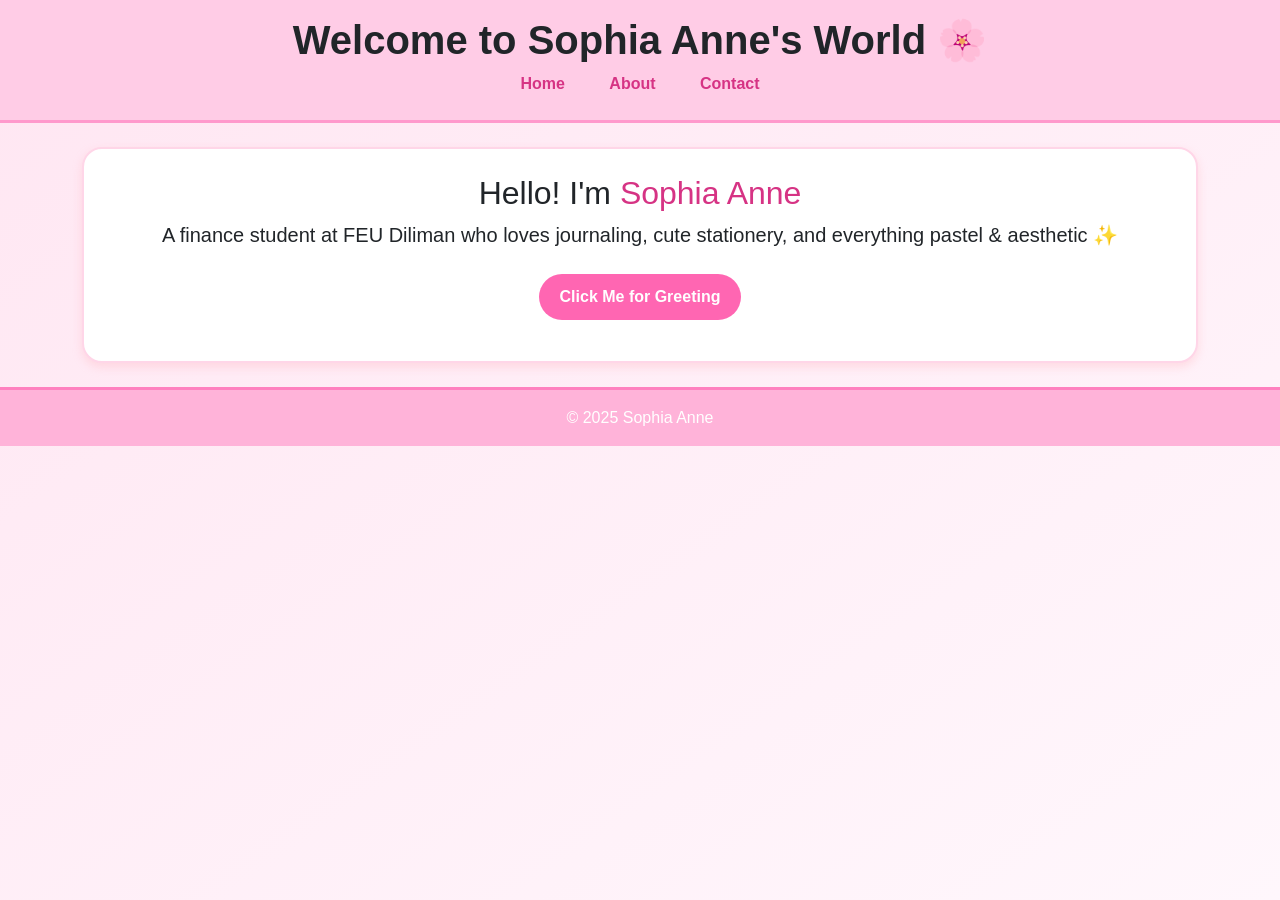
<file: index.html>
<!DOCTYPE html>
<html lang="en">
<head>
    <meta charset="UTF-8">
    <meta name="viewport" content="width=device-width, initial-scale=1.0">
    <meta name="description" content="Sophia Anne's personal finance and creative website.">
    <title>Sophia Anne - Home</title>
    <link href="https://cdn.jsdelivr.net/npm/bootstrap@5.3.2/dist/css/bootstrap.min.css" rel="stylesheet">
    <link rel="stylesheet" href="cssstyle.css">
</head>

<body>
<header class="p-3 text-center">
    <h1 class="fw-bold">Welcome to Sophia Anne's World 🌸</h1>
    <nav class="my-2">
        <a href="index.html" class="mx-2">Home</a>
        <a href="About.html" class="mx-2">About</a>
        <a href="Contact.html" class="mx-2">Contact</a>
    </nav>
</header>

<main class="container mt-4">
    <div class="card-box text-center">
        <h2>Hello! I'm <span style="color:#d63384;">Sophia Anne</span></h2>
        <p class="lead">
            A finance student at FEU Diliman who loves journaling, cute stationery,  
            and everything pastel & aesthetic ✨
        </p>
        <button id="greetBtn" class="btn btn-pink mt-2">Click Me for Greeting</button>
        <p id="greeting" class="mt-3 fw-bold"></p>
    </div>
</main>

<footer class="text-center text-white p-3 mt-4">
    © 2025 Sophia Anne
</footer>

<script src="jsscript.js"></script>
</body>
</html>
</file>
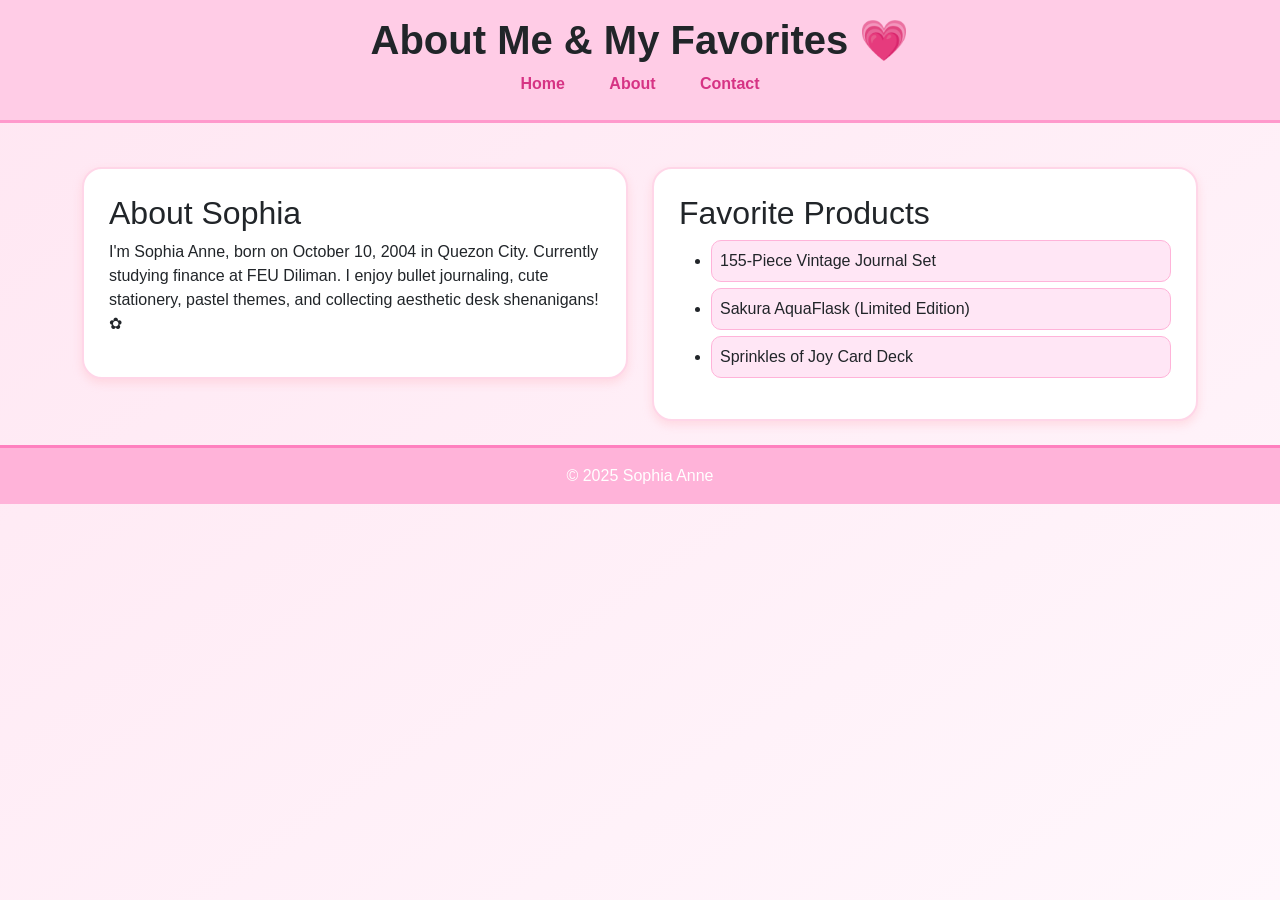
<file: About.html>
<!DOCTYPE html>
<html lang="en">
<head>
    <meta charset="UTF-8">
    <meta name="viewport" content="width=device-width, initial-scale=1.0">
    <meta name="description" content="Learn more about Sophia Anne and her favorite stationery products.">
    <title>Sophia Anne - About</title>
    <link href="https://cdn.jsdelivr.net/npm/bootstrap@5.3.2/dist/css/bootstrap.min.css" rel="stylesheet">
    <link rel="stylesheet" href="cssstyle.css">
</head>

<body>
<header class="p-3 text-center">
    <h1 class="fw-bold">About Me & My Favorites 💗</h1>
    <nav class="my-2">
        <a href="index.html" class="mx-2">Home</a>
        <a href="About.html" class="mx-2">About</a>
        <a href="Contact.html" class="mx-2">Contact</a>
    </nav>
</header>

<main class="container mt-4">
    <section class="row">
        <div class="col-md-6">
            <div class="card-box">
                <h2>About Sophia</h2>
                <p>
                    I'm Sophia Anne, born on October 10, 2004 in Quezon City.  
                    Currently studying finance at FEU Diliman.  
                    I enjoy bullet journaling, cute stationery, pastel themes,  
                    and collecting aesthetic desk shenanigans! ✿
                </p>
            </div>
        </div>

        <div class="col-md-6">
            <div class="card-box">
                <h2>Favorite Products</h2>
                <ul>
                    <li>155-Piece Vintage Journal Set</li>
                    <li>Sakura AquaFlask (Limited Edition)</li>
                    <li>Sprinkles of Joy Card Deck</li>
                </ul>
            </div>
        </div>
    </section>
</main>

<footer class="text-center text-white p-3 mt-4">
    © 2025 Sophia Anne
</footer>
</body>
</html>
</file>
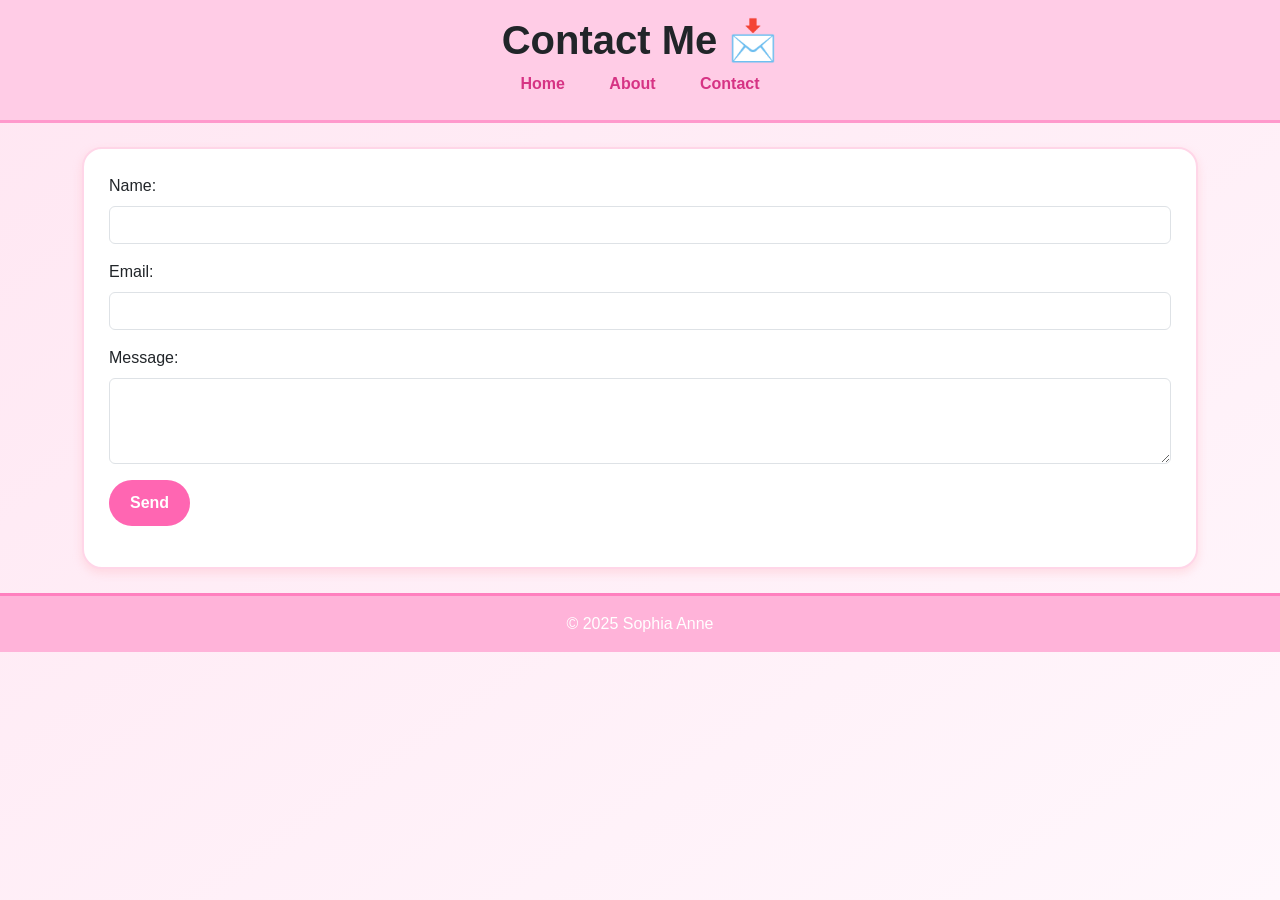
<file: Contact.html>
<!DOCTYPE html>
<html lang="en">
<head>
    <meta charset="UTF-8">
    <meta name="viewport" content="width=device-width, initial-scale=1.0">
    <meta name="description" content="Contact Sophia Anne for inquiries or messages.">
    <title>Sophia Anne - Contact</title>
    <link href="https://cdn.jsdelivr.net/npm/bootstrap@5.3.2/dist/css/bootstrap.min.css" rel="stylesheet">
    <link rel="stylesheet" href="cssstyle.css">
</head>

<body>
<header class="p-3 text-center">
    <h1 class="fw-bold">Contact Me 📩</h1>
    <nav class="my-2">
        <a href="index.html" class="mx-2">Home</a>
        <a href="About.html" class="mx-2">About</a>
        <a href="Contact.html" class="mx-2">Contact</a>
    </nav>
</header>

<main class="container mt-4">
    <div class="card-box">
        <form id="contactForm">
            <div class="mb-3">
                <label for="name" class="form-label">Name:</label>
                <input type="text" id="name" class="form-control" required>
            </div>

            <div class="mb-3">
                <label for="email" class="form-label">Email:</label>
                <input type="email" id="email" class="form-control" required>
            </div>

            <div class="mb-3">
                <label for="message" class="form-label">Message:</label>
                <textarea id="message" class="form-control" rows="3" required></textarea>
            </div>

            <button type="submit" class="btn btn-pink">Send</button>
        </form>

        <p id="formFeedback" class="mt-3 fw-bold"></p>
    </div>
</main>

<footer class="text-center text-white p-3 mt-4">
    © 2025 Sophia Anne
</footer>

<script src="jsscript.js"></script>
</body>
</html>
</file>
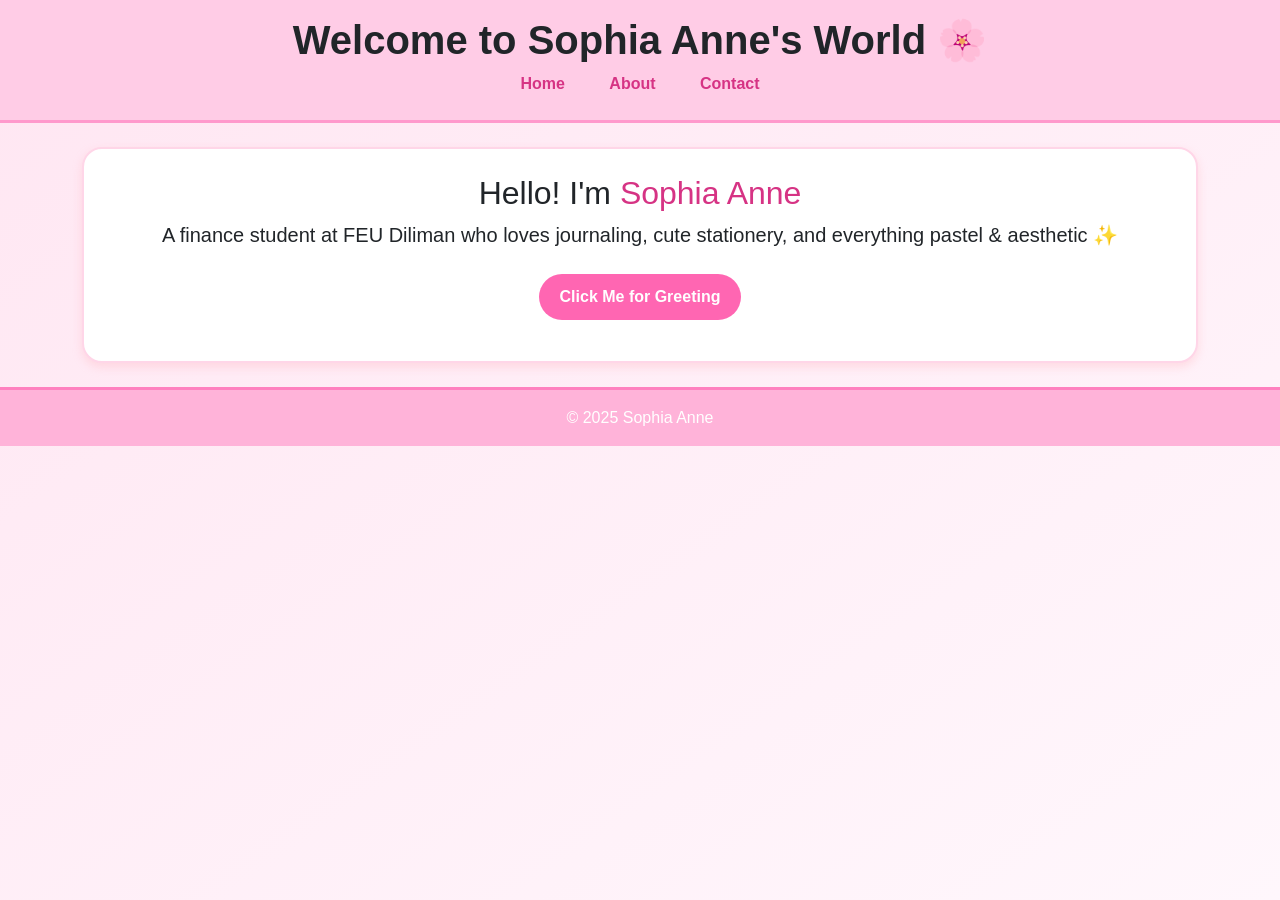
<file: Home.html>
<!DOCTYPE html>
<html lang="en">
<head>
    <meta charset="UTF-8">
    <meta name="viewport" content="width=device-width, initial-scale=1.0">
    <meta name="description" content="Sophia Anne's personal finance and creative website.">
    <title>Sophia Anne - Home</title>
    <link href="https://cdn.jsdelivr.net/npm/bootstrap@5.3.2/dist/css/bootstrap.min.css" rel="stylesheet">
    <link rel="stylesheet" href="cssstyle.css">
</head>

<body>
<header class="p-3 text-center">
    <h1 class="fw-bold">Welcome to Sophia Anne's World 🌸</h1>
    <nav class="my-2">
        <a href="Home.html" class="mx-2">Home</a>
        <a href="About.html" class="mx-2">About</a>
        <a href="Contact.html" class="mx-2">Contact</a>
    </nav>
</header>

<main class="container mt-4">
    <div class="card-box text-center">
        <h2>Hello! I'm <span style="color:#d63384;">Sophia Anne</span></h2>
        <p class="lead">
            A finance student at FEU Diliman who loves journaling, cute stationery,  
            and everything pastel & aesthetic ✨
        </p>
        <button id="greetBtn" class="btn btn-pink mt-2">Click Me for Greeting</button>
        <p id="greeting" class="mt-3 fw-bold"></p>
    </div>
</main>

<footer class="text-center text-white p-3 mt-4">
    © 2025 Sophia Anne
</footer>

<script src="jsscript.js"></script>
</body>
</html>
</file>
<file: cssstyle.css>
body {
    font-family: 'Poppins', Arial, sans-serif;
    background: linear-gradient(to bottom right, #ffe6f2, #fff7fc);
    min-height: 100vh;
    padding-bottom: 50px;
}

header {
    background: #ffcce6;
    border-bottom: 3px solid #ff99cc;
}

nav a {
    text-decoration: none;
    color: #d63384;
    font-weight: 600;
    padding: 8px 12px;
    border-radius: 8px;
}

nav a:hover {
    background-color: #ffb3d9;
}

.card-box {
    background: white;
    border-radius: 20px;
    padding: 25px;
    box-shadow: 0 4px 10px rgba(255, 182, 193, 0.4);
    border: 2px solid #ffd6e8;
    margin-top: 20px;
}

.btn-pink {
    background-color: #ff66b2;
    color: white;
    border-radius: 30px;
    font-weight: bold;
    padding: 10px 20px;
}

.btn-pink:hover {
    background-color: #ff3385;
}

footer {
    background: #ffb3d9;
    border-top: 3px solid #ff80bf;
}

ul li {
    background: #ffe6f5;
    padding: 8px;
    margin-bottom: 6px;
    border-radius: 10px;
    border: 1px solid #ffb3d9;
}
</file>
